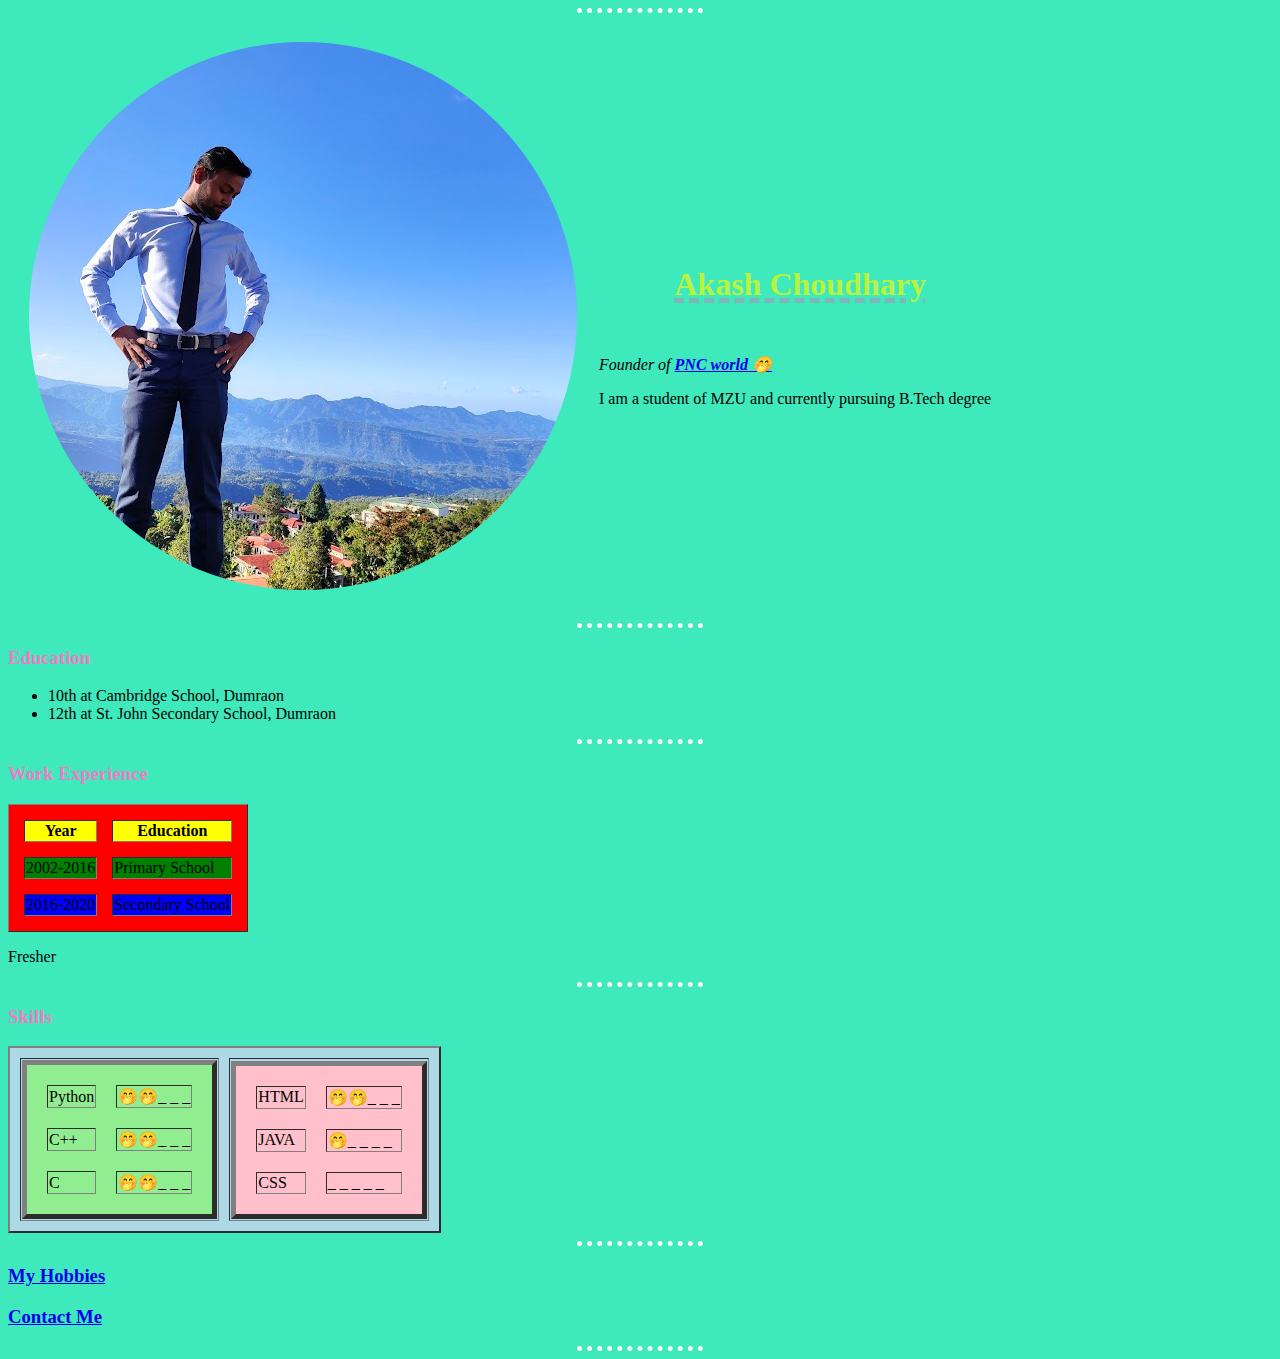
<file: Program Code/Web Dev/CSS-Mysite/1.html>
<!DOCTYPE html>
<html>
    <head>
        <meta charset="UTF-8">
        <title>PNC☠️</title>
        <link rel="stylesheet" href="CSS/s1.css">


    </head>



    <body>
        <hr>
        <table cellspacing="20px">
            <tr>
                <td>
                    <img src="Akash-modified.png" alt="Akash Choudhary profile picuter">
                </td>
                <td>
                    <h1>Akash Choudhary</h1>
                    <p><em>Founder of <strong><a href="https://www.youtube.com/channel/UCgHSRNajJco_p5IF0Urzy9g">PNC world 🤭</a></strong></em></p>
                    <p>I am a student of MZU and currently pursuing B.Tech degree </p>
                </td>
            </tr>
        </table>
        
        <hr>
        <h3>Education</h3>
        <ul>
            <li>10th at Cambridge School, Dumraon</li>
            <li>12th at St. John Secondary School, Dumraon</li>
        </ul>
        <hr>
        <h3>Work Experience</h3>
        <table border="1" bgcolor="red" cellspacing="15px">
            <thead>
                <tr bgcolor="Yellow">
                    <th>Year</th>
                    <th>Education</th>
                </tr>
            </thead>
            <tbody>
                <tr bgcolor="green">
                    <td >2002-2016</td>
                    <td>Primary School</td>
                </tr>
                <tr bgcolor="blue">
                    <td>2016-2020</td>
                    <td>Secondary School</td>
                </tr>
            </tbody>
            <tfoot>
                
            </tfoot>   
        </table>
        <p>Fresher</p>
        <hr>
        <h3>Skills</h3>

        <table border="2" bgcolor="Lightblue" cellspacing="10px">
            <tr>
                <td>
                    <table border="5" bgcolor="Lightgreen" cellspacing="20px">
                        <tr>
                            <td>Python</td>
                            <td>🤭🤭_ _ _</td>
                        </tr>
                        <tr>
                            <td>C++</td>
                            <td>🤭🤭_ _ _</td>
                        </tr>
                        <tr>
                            <td>C</td>
                            <td>🤭🤭_ _ _</td>
                        </tr>
                    </table>
                </td>
                <td>
                    <table border="5" bgcolor="Pink" cellspacing="20px">
                        <tr>
                            <td>HTML</td>
                            <td>🤭🤭_ _ _</td>
                        </tr>
                        <tr>
                            <td>JAVA</td>
                            <td>🤭_ _ _ _</td>
                        </tr>
                        <tr>
                            <td>CSS</td>
                            <td>_ _ _ _ _</td>
                        </tr>
                    </table>
                </td>
            </tr>
        </table>
        <hr>

        <h3></h><a href="hobbies.html">My Hobbies</a></h3>
        <h3><a href="contact.html">Contact Me</a></h3>
        <hr>

    </body>
</html>
</file>
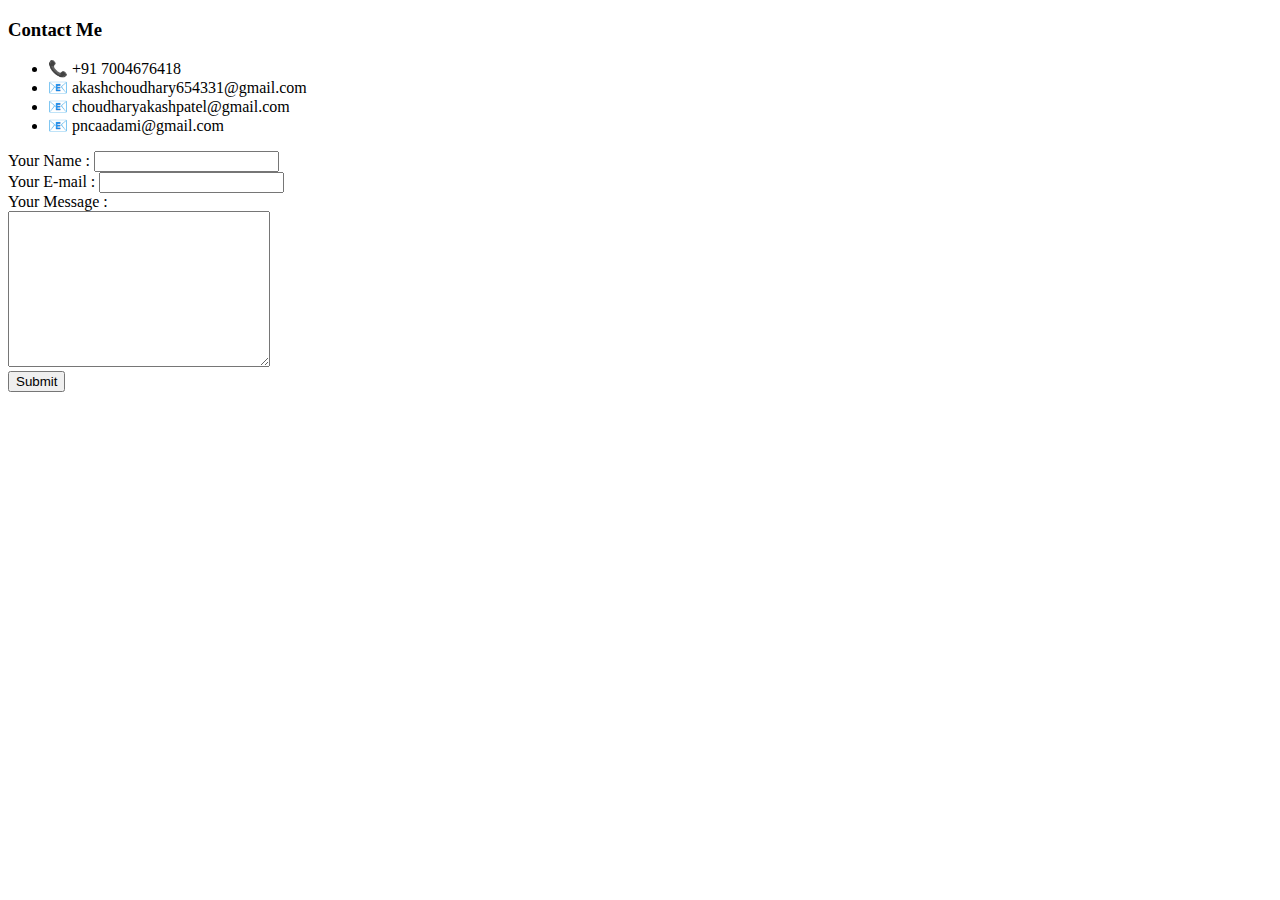
<file: Program Code/Web Dev/CSS-Mysite/contact.html>
<!DOCTYPE html>
<html>
<head>
    <meta charset="UTF-8">
    <title>Contact</title>
    <link rel="stylesheet" href="D:\Program Code\Web Dev\CSS\styles.css">

</head>
<body>
    <h3>Contact Me</h3>
    <ul>
        <li>📞 +91 7004676418</li>
        <li>📧 akashchoudhary654331@gmail.com</li>
        <li>📧 choudharyakashpatel@gmail.com</li>
        <li>📧 pncaadami@gmail.com</li>
    </ul>
    <form action="mailto:pncaadami@gmail.com" method="post" enctype="text/plain">
        <label>Your Name : </label>
        <input type="text" name="Your Name" value=""><br>
        <label>Your E-mail :</label>
        <input type="email" name="Your E-mail" value=""><br>
        <label>Your Message : </label><br>
        <textarea name="Your Message" rows="10" cols="30"></textarea><br>
        <input type="submit" name="">


    </form>
</body>
</html>
</file>
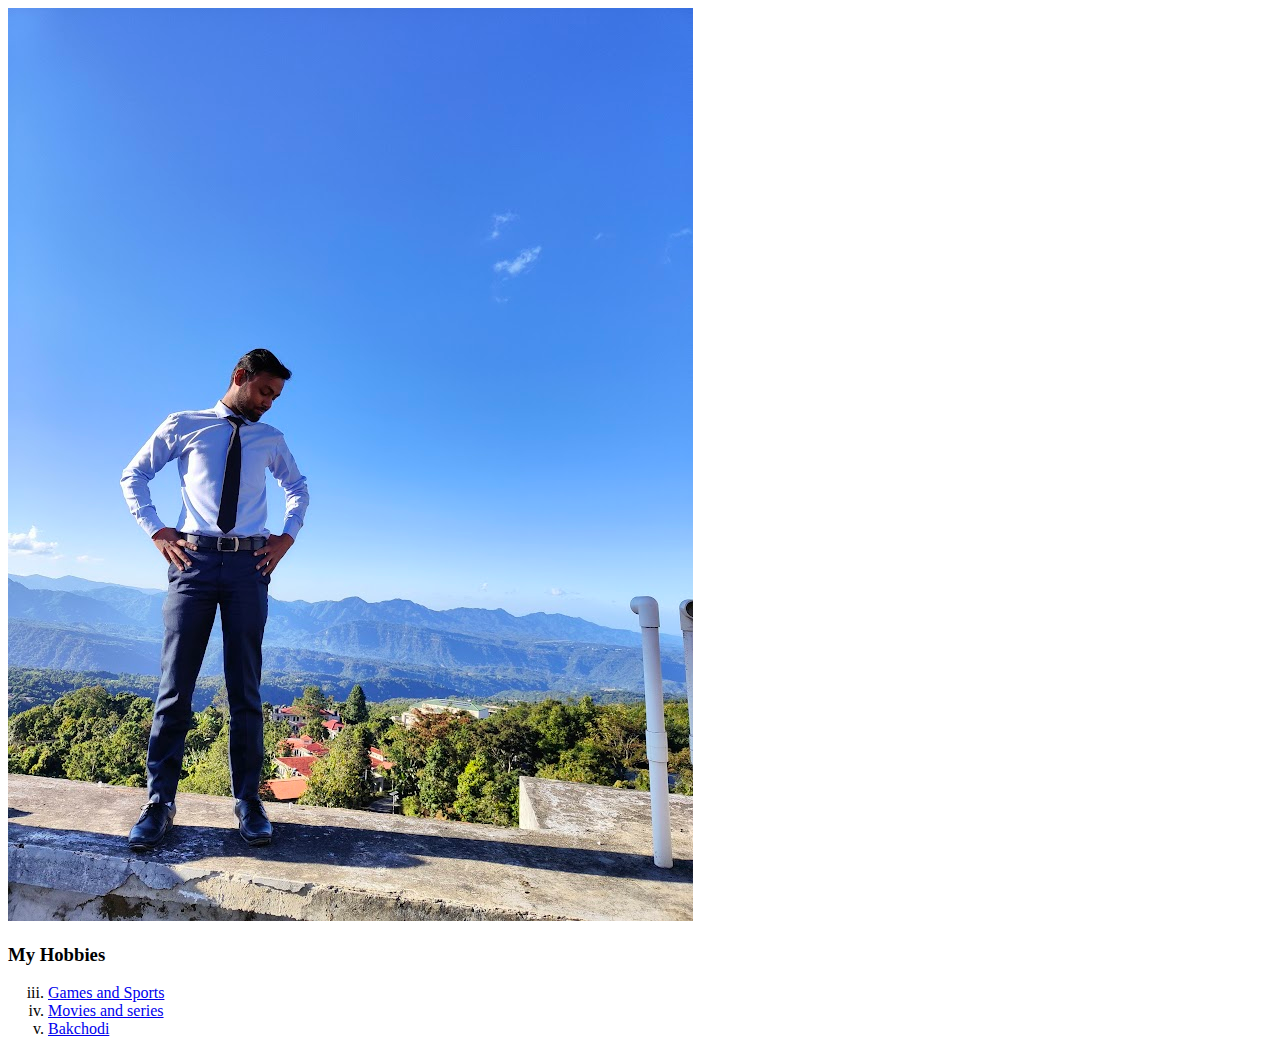
<file: Program Code/Web Dev/CSS-Mysite/hobbies.html>
<!DOCTYPE html>
<html>
<head>
    <meta charset="UTF-8">
    <title>My Hobbies</title>
    <link rel="stylesheet" href="D:\Program Code\Web Dev\CSS\styles.css">

</head>
<body>
    <img src="Akash.jpg" alt="Akash Choudhary profile picuter">
    <h3>My Hobbies</h3>
        <ol type="i" start="3">
            <li> <a href="https://youtube.com/shorts/TmHRvufcXHo?feature=share">Games and Sports</a></li>
            <li><a href="https://youtube.com/shorts/gI8BhFhjQ_A?feature=share">Movies and series</a></li>
            <li><a href="https://photos.app.goo.gl/VRobW18QCs8cnggQ6">Bakchodi</a></li>
        </ol>
</body>
</html>
</file>
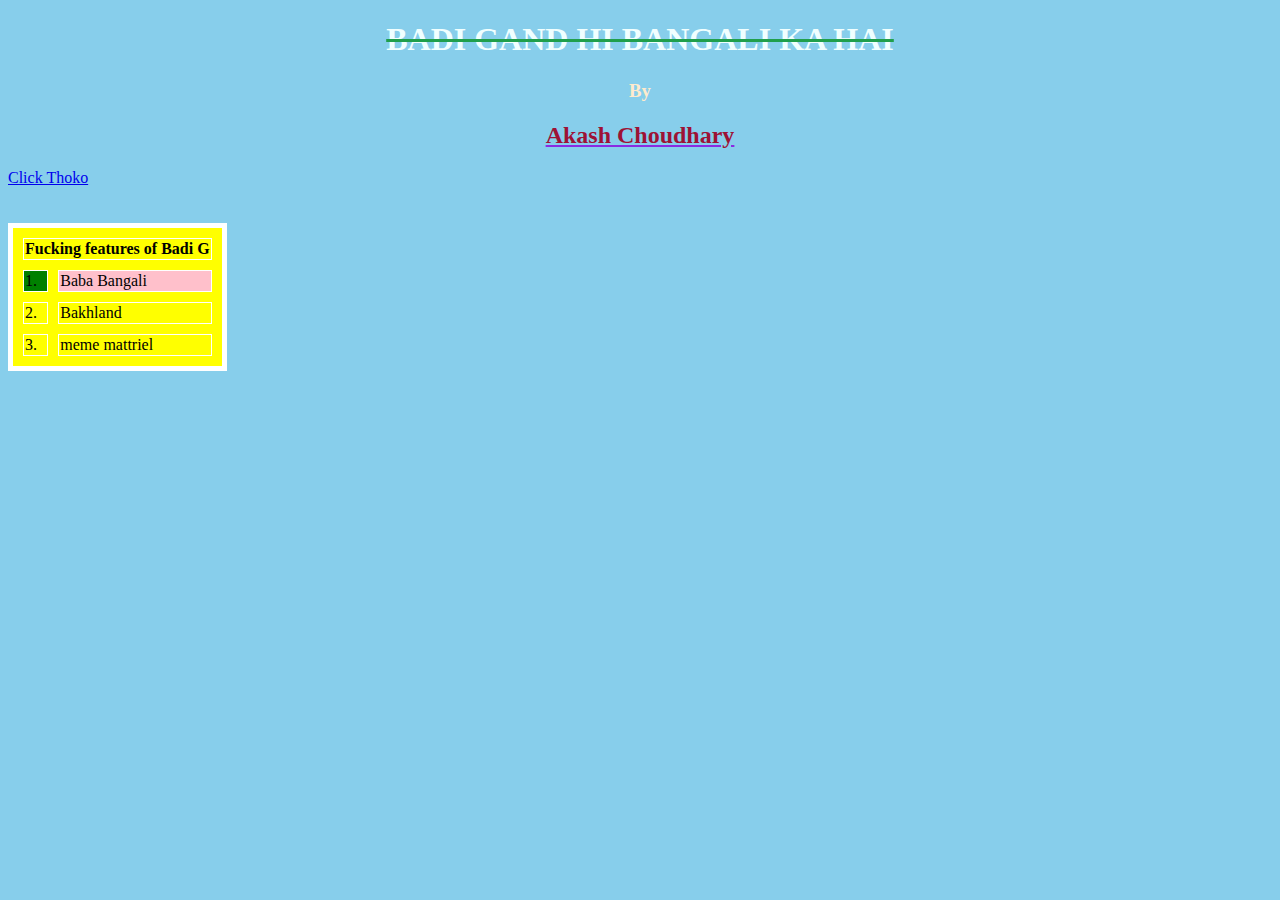
<file: Program Code/Web Dev/CSS-Mysite/working.html>
<!DOCTYPE html>
<html lang="en">
<head>
    <meta charset="UTF-8">
    <title>The Lengendery Books</title>
</head>
<style>
    h1{
        text-decoration: line-through;
        text-decoration-color: rgb(32, 159, 76);
        text-align: center;
        color: azure;
    }

    h3{
        text-align: center;
        text-decoration: dashed;
        text-decoration-color: black;
        color: blanchedalmond;
    }

    h2{
        text-align: center;
        text-decoration: underline;
        text-decoration-color: blueviolet;
        color: rgb(157, 18, 53);
    }
</style>
<body bgcolor="Skyblue">
    <h1 >BADI GAND HI BANGALI KA HAI </h1>
    <h3>By</h3>
    <h2>Akash Choudhary</h2>
    <a href="https://photos.app.goo.gl/H3YiMZUBAo5YxLCb9">Click Thoko</a><br>
    <br>
    <br>

    <table border="5" bordercolor="white" bgcolor="Yellow" cellspacing="10px" class="table m-0" >
        <tbody>
            <tr>
                <td colspan="50%">
                    <center>
                        <b>Fucking features of Badi G</b>
                    </center>
                </td>
            </tr>
        </tbody> 
        <tr>
            <td bgcolor="green">1. </td>
            <td bgcolor="pink">Baba Bangali</td>
        </tr>
        <tr>
            <td>
                <span class="badge-success">2.</span></td>
            <td>Bakhland</td>
        </tr>
        <tr>
            <td>3.</td>
            <td> meme mattriel</td>
        </tr>
    </table>
    
</body>
</html>
</file>
<file: Program Code/Web Dev/CSS-Mysite/CSS/s1.css>
body {
    background-color: rgb(62, 233, 187);
}

hr{
    border-style: none;
    border-top-style: dotted;
    border-color: whitesmoke;
    border-width: 5px;
    width: 10%;
}

h1{
    text-decoration: underline;
    text-decoration-color: rgb(126, 182, 186);
    text-decoration-thickness: 5px;
    text-decoration-style: dashed ;
    text-transform: capitalize;
    text-indent: 10px;
    line-height: 100px;
    white-space: nowrap;
    color: #b7f33f;
    text-align: center;
}
h3{
    color: rgb(239, 125, 195);
}
img{
    box-flex-group: red;
}
</file>
